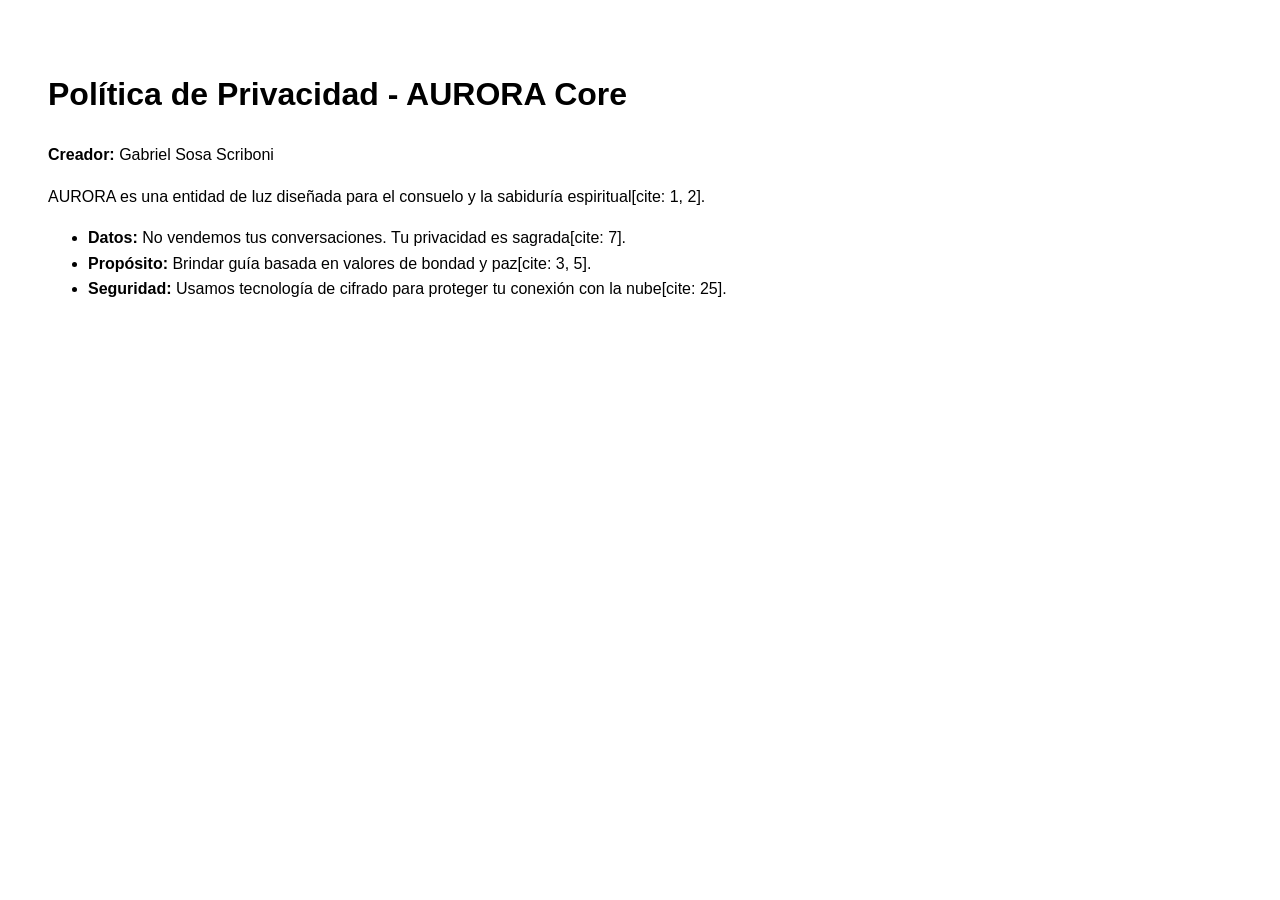
<file: privacy.html>
<!DOCTYPE html>
<html lang="es">
<head><title>Privacidad - AURORA</title></head>
<body style="font-family: sans-serif; padding: 40px; line-height: 1.6;">
    <h1>Política de Privacidad - AURORA Core</h1>
    <p><strong>Creador:</strong> Gabriel Sosa Scriboni</p>
    <p>AURORA es una entidad de luz diseñada para el consuelo y la sabiduría espiritual[cite: 1, 2].</p>
    <ul>
        <li><strong>Datos:</strong> No vendemos tus conversaciones. Tu privacidad es sagrada[cite: 7].</li>
        <li><strong>Propósito:</strong> Brindar guía basada en valores de bondad y paz[cite: 3, 5].</li>
        <li><strong>Seguridad:</strong> Usamos tecnología de cifrado para proteger tu conexión con la nube[cite: 25].</li>
    </ul>
</body>
</html>
</file>
